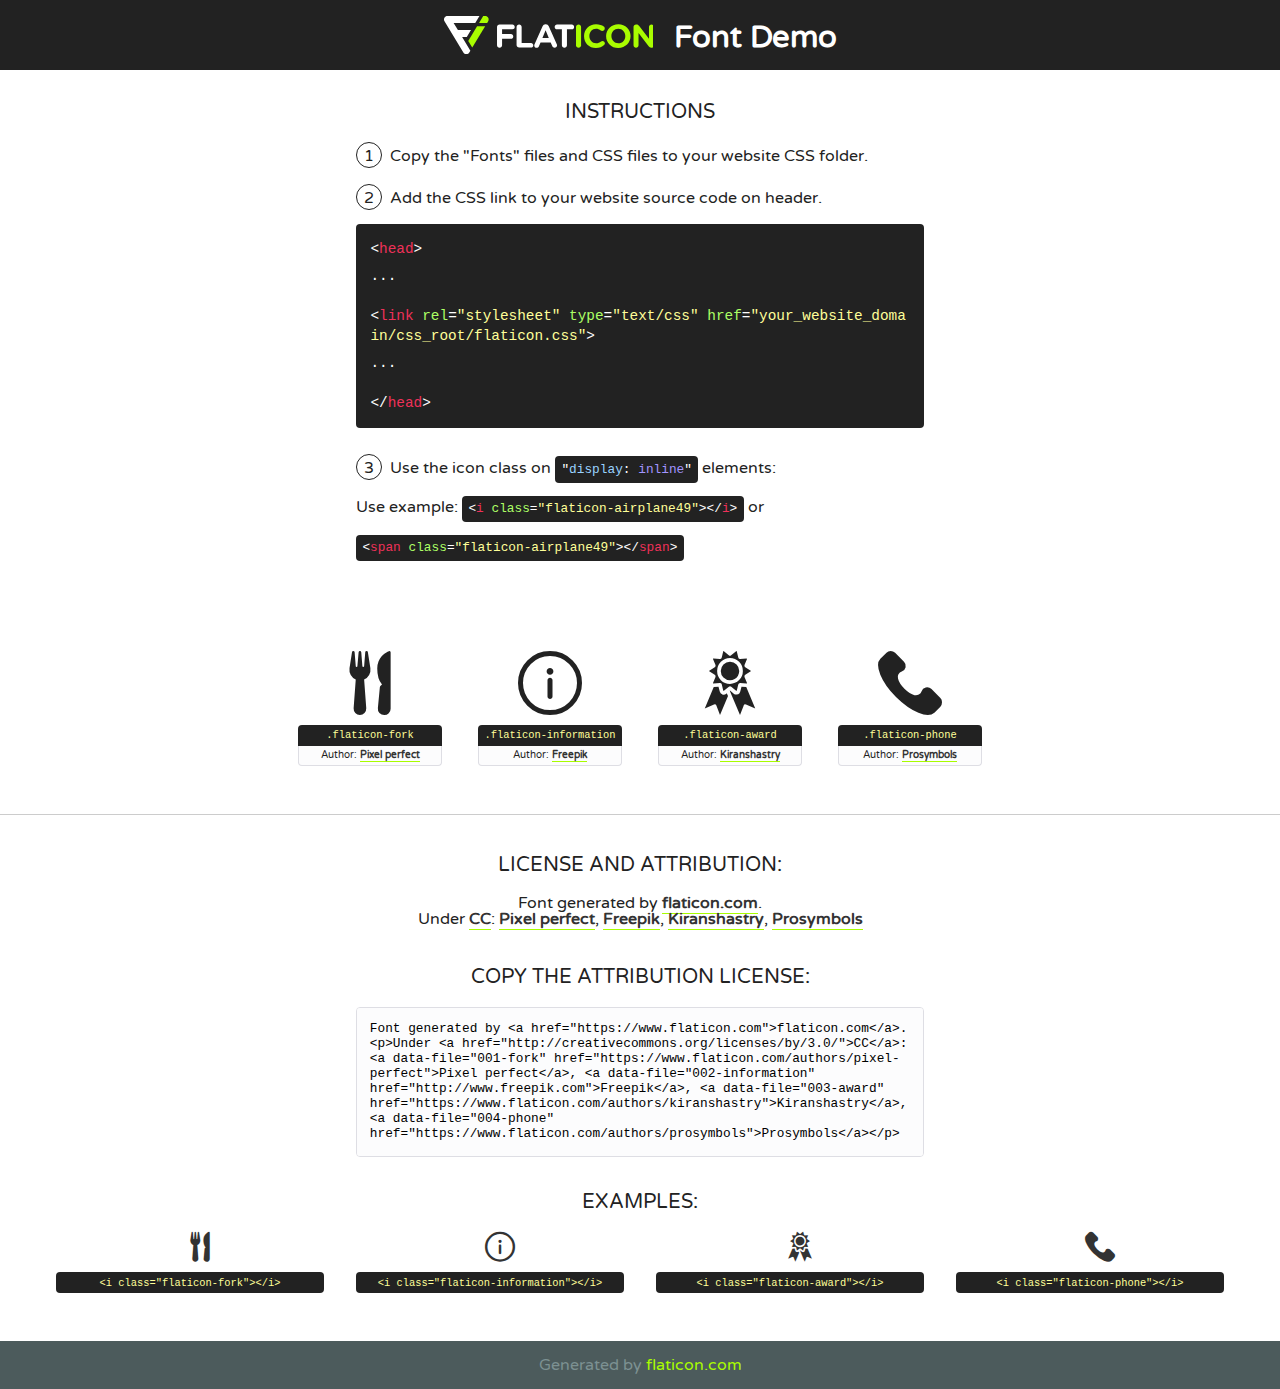
<file: font/flaticon.html>
<!DOCTYPE html>
<!--
  Flaticon icon font: Flaticon
  Creation date: 25/08/2020 04:41
-->
<html>
<!DOCTYPE html>
<html>

<head>
    <title>Flaticon WebFont</title>
    <link href="http://fonts.googleapis.com/css?family=Varela+Round" rel="stylesheet" type="text/css" />
    <link rel="stylesheet" type="text/css" href="flaticon.css">
    <meta charset="UTF-8">
    <style>
    html, body, div, span, applet, object, iframe,
    h1, h2, h3, h4, h5, h6, p, blockquote, pre,
    a, abbr, acronym, address, big, cite, code,
    del, dfn, em, img, ins, kbd, q, s, samp,
    small, strike, strong, sub, sup, tt, var,
    b, u, i, center,
    dl, dt, dd, ol, ul, li,
    fieldset, form, label, legend,
    table, caption, tbody, tfoot, thead, tr, th, td,
    article, aside, canvas, details, embed, 
    figure, figcaption, footer, header, hgroup, 
    menu, nav, output, ruby, section, summary,
    time, mark, audio, video {
        margin: 0;
        padding: 0;
        border: 0;
        font-size: 100%;
        font: inherit;
        vertical-align: baseline;
    }
    /* HTML5 display-role reset for older browsers */
    article, aside, details, figcaption, figure, 
    footer, header, hgroup, menu, nav, section {
        display: block;
    }
    body {
        line-height: 1;
    }
    ol, ul {
        list-style: none;
    }
    blockquote, q {
        quotes: none;
    }
    blockquote:before, blockquote:after,
    q:before, q:after {
        content: '';
        content: none;
    }
    table {
        border-collapse: collapse;
        border-spacing: 0;
    }
    body {
        font-family: 'Varela Round', Helvetica, Arial, sans-serif;
        font-size: 16px;
        color: #222;
    }
    a {
        color: #333;
        border-bottom: 1px solid #a9fd00;
        font-weight: bold;
        text-decoration: none;
    }
    * {
        -moz-box-sizing: border-box;
        -webkit-box-sizing: border-box;
        box-sizing: border-box;
        margin: 0;
        padding: 0;
    }
    [class^="flaticon-"]:before, [class*=" flaticon-"]:before, [class^="flaticon-"]:after, [class*=" flaticon-"]:after {
        font-family: Flaticon;
        font-size: 30px;
        font-style: normal;
        margin-left: 20px;
        color: #333;
    }
    .wrapper {
        max-width: 600px;
        margin: auto;
        padding: 0 1em;
    }
    .title {
        font-size: 1.25em;
        text-align: center;
        margin-bottom: 1em;
        text-transform: uppercase;
    }
    header {
        text-align: center;
        background-color: #222;
        color: #fff;
        padding: 1em;
    }
    header .logo {
        width: 210px;
        height: 38px;
        display: inline-block;
        vertical-align: middle;
        margin-right: 1em;
        border: none;
    }
    header strong {
        font-size: 1.95em;
        font-weight: bold;
        vertical-align: middle;
        margin-top: 5px;
        display: inline-block;
    }
    .demo {
        margin: 2em auto;
        line-height: 1.25em;
    }
    .demo ul li {
        margin-bottom: 1em;
    }
    .demo ul li .num {
        color: #222;
        border-radius: 20px;
        display: inline-block;
        width: 26px;
        padding: 3px;
        height: 26px;
        text-align: center;
        margin-right: 0.5em;
        border: 1px solid #222;
    }
    .demo ul li code {
        background-color: #222;
        border-radius: 4px;
        padding: 0.25em 0.5em;
        display: inline-block;
        color: #fff;
        font-family: Consolas,Monaco,Lucida Console,Liberation Mono,DejaVu Sans Mono,Bitstream Vera Sans Mono,Courier New, monospace;
        font-weight: lighter;
        margin-top: 1em;
        font-size: 0.8em;
        word-break: break-all;
    }
    .demo ul li code.big {
        padding: 1em;
        font-size: 0.9em;
    }
    .demo ul li code .red {
        color: #EF3159;
    }
    .demo ul li code .green {
        color: #ACFF65;
    }
    .demo ul li code .yellow {
        color: #FFFF99;
    }
    .demo ul li code .blue {
        color: #99D3FF;
    }
    .demo ul li code .purple {
        color: #A295FF;
    }
    .demo ul li code .dots {
        margin-top: 0.5em;
        display: block;
    }
    #glyphs {
        border-bottom: 1px solid #ccc;
        padding: 2em 0;
        text-align: center;
    }
    .glyph {
        display: inline-block;
        width: 9em;
        margin: 1em;
        text-align: center;
        vertical-align: top;
        background: #FFF;
    }
    .glyph .glyph-icon {
        padding: 10px;
        display: block;
        font-family:"Flaticon";
        font-size: 64px;
        line-height: 1;
    }
    .glyph .glyph-icon:before {
        font-size: 64px;
        color: #222;
        margin-left: 0;
    }
    .class-name {
        font-size: 0.65em;
        background-color: #222;
        color: #fff;
        border-radius: 4px 4px 0 0;
        padding: 0.5em;
        color: #FFFF99;
        font-family: Consolas,Monaco,Lucida Console,Liberation Mono,DejaVu Sans Mono,Bitstream Vera Sans Mono,Courier New, monospace;
    }
    .author-name {
        font-size: 0.6em;
        background-color: #fcfcfd;
        border: 1px solid #DEDEE4;
        border-top: 0;
        border-radius: 0 0 4px 4px;
        padding: 0.5em;
    }
    .class-name:last-child {
        font-size: 10px;
        color:#888;
    }
    .class-name:last-child a {
        font-size: 10px;
        color:#555;
    }
    .class-name:last-child a:hover {
        color:#a9fd00;
    }
    .glyph > input {
        display: block;
        width: 100px;
        margin: 5px auto;
        text-align: center;
        font-size: 12px;
        cursor: text;
    }
    .glyph > input.icon-input {
        font-family:"Flaticon";
        font-size: 16px;
        margin-bottom: 10px;
    }
    .attribution .title {
        margin-top: 2em;
    }
    .attribution textarea {
        background-color: #fcfcfd;
        padding: 1em;
        border: none;
        box-shadow: none;
        border: 1px solid #DEDEE4;
        border-radius: 4px;
        resize: none;
        width: 100%;
        height: 150px;
        font-size: 0.8em;
        font-family: Consolas,Monaco,Lucida Console,Liberation Mono,DejaVu Sans Mono,Bitstream Vera Sans Mono,Courier New, monospace;
        -webkit-appearance: none;
    }
    .iconsuse {
        margin: 2em auto;
        text-align: center;
        max-width: 1200px;
    }
    .iconsuse:after {
        content: '';
        display: table;
        clear: both;
    }
    .iconsuse .image {
        float: left;
        width: 25%;
        padding: 0 1em;
    }
    .iconsuse .image p {
        margin-bottom: 1em;
    }
    .iconsuse .image span {
        display: block;
        font-size: 0.65em;
        background-color: #222;
        color: #fff;
        border-radius: 4px;
        padding: 0.5em;
        color: #FFFF99;
        margin-top: 1em;
        font-family: Consolas,Monaco,Lucida Console,Liberation Mono,DejaVu Sans Mono,Bitstream Vera Sans Mono,Courier New, monospace;
    }
    #footer {
        text-align: center;
        background-color: #4C5B5C;
        color: #7c9192;
        padding: 1em;
    }
    #footer a {
        border: none;
        color: #a9fd00;
        font-weight: normal;
    }
    @media (max-width: 960px) {
        .iconsuse .image {
            width: 50%;
        }
    }
    @media (max-width: 560px) {
        .iconsuse .image {
            width: 100%;
        }
    }
    </style>
</head>

<body class="characters-off">

    <header>
        <a href="https://www.flaticon.com" target="_blank" class="logo">
            <svg version="1.1" xmlns="http://www.w3.org/2000/svg" xmlns:xlink="http://www.w3.org/1999/xlink" xmlns:a="http://ns.adobe.com/AdobeSVGViewerExtensions/3.0/" viewBox="0 0 560.875 102.036" enable-background="new 0 0 560.875 102.036" xml:space="preserve">
                <defs>
                </defs>
                <g>
                    <g class="letters">
                        <path fill="#ffffff" d="M141.596,29.675c0-3.777,2.985-6.767,6.764-6.767h34.438c3.426,0,6.15,2.728,6.15,6.15
                        c0,3.43-2.724,6.149-6.15,6.149h-27.674v13.091h23.719c3.429,0,6.151,2.724,6.151,6.15c0,3.43-2.723,6.149-6.151,6.149h-23.719
                        v17.574c0,3.773-2.986,6.761-6.764,6.761c-3.779,0-6.764-2.989-6.764-6.761V29.675z"></path>
                        <path fill="#ffffff" d="M193.844,29.149c0-3.781,2.985-6.767,6.764-6.767c3.776,0,6.763,2.985,6.763,6.767v42.957h25.039
                        c3.426,0,6.149,2.726,6.149,6.153c0,3.425-2.723,6.15-6.149,6.15h-31.802c-3.779,0-6.764-2.986-6.764-6.768V29.149z"></path>
                        <path fill="#ffffff" d="M241.891,75.71l21.438-48.407c1.492-3.341,4.215-5.357,7.906-5.357h0.792
                        c3.686,0,6.323,2.017,7.815,5.357l21.439,48.407c0.436,0.967,0.701,1.845,0.701,2.723c0,3.602-2.809,6.501-6.414,6.501
                        c-3.161,0-5.269-1.845-6.499-4.655l-4.132-9.661h-27.059l-4.301,10.102c-1.144,2.631-3.426,4.214-6.237,4.214
                        c-3.517,0-6.24-2.81-6.24-6.325C241.1,77.64,241.451,76.677,241.891,75.71z M279.932,58.666l-8.521-20.297l-8.526,20.297H279.932
                        z"></path>
                        <path fill="#ffffff" d="M314.864,35.387H301.86c-3.429,0-6.239-2.813-6.239-6.238c0-3.429,2.811-6.24,6.239-6.24h39.533
                        c3.426,0,6.237,2.811,6.237,6.24c0,3.425-2.811,6.238-6.237,6.238h-13.001v42.785c0,3.773-2.99,6.761-6.764,6.761
                        c-3.779,0-6.764-2.989-6.764-6.761V35.387z"></path>
                        <path fill="#A9FD00" d="M352.615,29.149c0-3.781,2.985-6.767,6.767-6.767c3.774,0,6.761,2.985,6.761,6.767v49.024
                        c0,3.773-2.987,6.761-6.761,6.761c-3.781,0-6.767-2.989-6.767-6.761V29.149z"></path>
                        <path fill="#A9FD00" d="M374.132,53.836v-0.179c0-17.481,13.178-31.801,32.065-31.801c9.22,0,15.459,2.458,20.557,6.238
                        c1.402,1.054,2.637,2.985,2.637,5.357c0,3.692-2.985,6.59-6.681,6.59c-1.845,0-3.071-0.702-4.044-1.319
                        c-3.776-2.813-7.729-4.393-12.562-4.393c-10.364,0-17.831,8.611-17.831,19.154v0.173c0,10.542,7.291,19.329,17.831,19.329
                        c5.715,0,9.492-1.756,13.359-4.834c1.049-0.874,2.458-1.491,4.039-1.491c3.429,0,6.325,2.813,6.325,6.236
                        c0,2.106-1.056,3.78-2.282,4.834c-5.539,4.834-12.036,7.733-21.878,7.733C387.572,85.464,374.132,71.493,374.132,53.836z"></path>
                        <path fill="#A9FD00" d="M433.009,53.836v-0.179c0-17.481,13.79-31.801,32.766-31.801c18.981,0,32.592,14.143,32.592,31.628v0.173
                        c0,17.483-13.785,31.807-32.769,31.807C446.625,85.464,433.009,71.32,433.009,53.836z M484.224,53.836v-0.179
                        c0-10.539-7.725-19.326-18.626-19.326c-10.893,0-18.449,8.611-18.449,19.154v0.173c0,10.542,7.73,19.329,18.626,19.329
                        C476.676,72.986,484.224,64.378,484.224,53.836z"></path>
                        <path fill="#A9FD00" d="M506.233,29.321c0-3.774,2.99-6.763,6.767-6.763h1.401c3.252,0,5.183,1.583,7.029,3.953l26.093,34.265
                        V29.059c0-3.692,2.99-6.677,6.681-6.677c3.683,0,6.671,2.985,6.671,6.677v48.934c0,3.78-2.987,6.765-6.764,6.765h-0.436
                        c-3.257,0-5.188-1.581-7.034-3.953l-27.056-35.492v32.944c0,3.687-2.985,6.676-6.678,6.676c-3.683,0-6.673-2.989-6.673-6.676
                        V29.321z"></path>
                    </g>
                    <g class="insignia">
                        <path fill="#ffffff" d="M48.372,56.137h12.517l11.156-18.537H37.186L25.688,18.539h57.825L94.668,0H9.271
                        C5.925,0,2.842,1.801,1.198,4.716c-1.644,2.907-1.593,6.482,0.134,9.343l50.38,83.501c1.678,2.781,4.689,4.476,7.938,4.476
                        c3.246,0,6.257-1.695,7.935-4.476l2.898-4.804L48.372,56.137z"></path>
                        <g class="i">
                            <path fill="#A9FD00" d="M93.575,18.539h0.031v0.004l21.652,0.004l2.705-4.488c1.727-2.861,1.778-6.436,0.133-9.343
                            C116.454,1.801,113.371,0,110.026,0h-5.294L93.575,18.539z"></path>
                            <polygon fill="#A9FD00" points="88.291,27.356 64.725,66.486 75.519,84.404 109.942,27.356"></polygon>
                        </g>
                    </g>
                </g>
            </svg>
        </a>
        <strong>Font Demo</strong>
    </header>


    <section class="demo wrapper">

        <p class="title">Instructions</p>

        <ul>
            <li>
                <span class="num">1</span>Copy the "Fonts" files and CSS files to your website CSS folder.
            </li>
            <li>
                <span class="num">2</span>Add the CSS link to your website source code on header.
                <code class="big">
                    &lt;<span class="red">head</span>&gt;
                    <br/><span class="dots">...</span>
                    <br/>&lt;<span class="red">link</span> <span class="green">rel</span>=<span class="yellow">"stylesheet"</span> <span class="green">type</span>=<span class="yellow">"text/css"</span> <span class="green">href</span>=<span class="yellow">"your_website_domain/css_root/flaticon.css"</span>&gt;
                    <br/><span class="dots">...</span>
                    <br/>&lt;/<span class="red">head</span>&gt;
                </code>
            </li>

            <li>
                <p>
                    <span class="num">3</span>Use the icon class on <code>"<span class="blue">display</span>:<span class="purple"> inline</span>"</code> elements:
                    <br />
                    Use example: <code>&lt;<span class="red">i</span> <span class="green">class</span>=<span class="yellow">&quot;flaticon-airplane49&quot;</span>&gt;&lt;/<span class="red">i</span>&gt;</code> or <code>&lt;<span class="red">span</span> <span class="green">class</span>=<span class="yellow">&quot;flaticon-airplane49&quot;</span>&gt;&lt;/<span class="red">span</span>&gt;</code>
            </li>
        </ul>

    </section>




   <section id="glyphs">          
    
      
        <div class="glyph"><div class="glyph-icon flaticon-fork"></div>
            <div class="class-name">.flaticon-fork</div>
            <div class="author-name">Author: <a data-file="001-fork" href="https://www.flaticon.com/authors/pixel-perfect">Pixel perfect</a> </div> 
        </div>        
        
        <div class="glyph"><div class="glyph-icon flaticon-information"></div>
            <div class="class-name">.flaticon-information</div>
            <div class="author-name">Author: <a data-file="002-information" href="http://www.freepik.com">Freepik</a> </div> 
        </div>        
        
        <div class="glyph"><div class="glyph-icon flaticon-award"></div>
            <div class="class-name">.flaticon-award</div>
            <div class="author-name">Author: <a data-file="003-award" href="https://www.flaticon.com/authors/kiranshastry">Kiranshastry</a> </div> 
        </div>        
        
        <div class="glyph"><div class="glyph-icon flaticon-phone"></div>
            <div class="class-name">.flaticon-phone</div>
            <div class="author-name">Author: <a data-file="004-phone" href="https://www.flaticon.com/authors/prosymbols">Prosymbols</a> </div> 
        </div>        
        

    </section>



    <section class="attribution wrapper"   style="text-align:center;">

      <div class="title">License and attribution:</div><div class="attrDiv">Font generated by <a href="https://www.flaticon.com">flaticon.com</a>. <div><p>Under <a href="http://creativecommons.org/licenses/by/3.0/">CC</a>: <a data-file="001-fork" href="https://www.flaticon.com/authors/pixel-perfect">Pixel perfect</a>, <a data-file="002-information" href="http://www.freepik.com">Freepik</a>, <a data-file="003-award" href="https://www.flaticon.com/authors/kiranshastry">Kiranshastry</a>, <a data-file="004-phone" href="https://www.flaticon.com/authors/prosymbols">Prosymbols</a></p>  </div>
      </div>
      <div class="title">Copy the Attribution License:</div>

    <textarea onclick="this.focus();this.select();">Font generated by &lt;a href=&quot;https://www.flaticon.com&quot;&gt;flaticon.com&lt;/a&gt;. <p>Under <a href="http://creativecommons.org/licenses/by/3.0/">CC</a>: <a data-file="001-fork" href="https://www.flaticon.com/authors/pixel-perfect">Pixel perfect</a>, <a data-file="002-information" href="http://www.freepik.com">Freepik</a>, <a data-file="003-award" href="https://www.flaticon.com/authors/kiranshastry">Kiranshastry</a>, <a data-file="004-phone" href="https://www.flaticon.com/authors/prosymbols">Prosymbols</a></p>  
     </textarea>

    </section>

    <section class="iconsuse">

          <div class="title">Examples:</div>            
             
            <div class="image">
                <p>
                    <i class="glyph-icon flaticon-fork"></i> 
                    <span>&lt;i class=&quot;flaticon-fork&quot;&gt;&lt;/i&gt;</span>
                </p>
            </div>
            
            <div class="image">
                <p>
                    <i class="glyph-icon flaticon-information"></i> 
                    <span>&lt;i class=&quot;flaticon-information&quot;&gt;&lt;/i&gt;</span>
                </p>
            </div>
            
            <div class="image">
                <p>
                    <i class="glyph-icon flaticon-award"></i> 
                    <span>&lt;i class=&quot;flaticon-award&quot;&gt;&lt;/i&gt;</span>
                </p>
            </div>
            
            <div class="image">
                <p>
                    <i class="glyph-icon flaticon-phone"></i> 
                    <span>&lt;i class=&quot;flaticon-phone&quot;&gt;&lt;/i&gt;</span>
                </p>
            </div>
                       
        </div>
                            
    </section>

<div id="footer">
    <div>Generated by <a href="https://www.flaticon.com">flaticon.com</a>
    </div>
</div>



</body>
</html>
</file>
<file: font/flaticon.css>
/*
  	Flaticon icon font: Flaticon
  	Creation date: 25/08/2020 04:41
  	*/
	
	@font-face {
	    font-family: "Flaticon";
	    src: url("./Flaticon.eot");
	    src: url("./Flaticon.eot?#iefix") format("embedded-opentype"), url("./Flaticon.woff2") format("woff2"), url("./Flaticon.woff") format("woff"), url("./Flaticon.ttf") format("truetype"), url("./Flaticon.svg#Flaticon") format("svg");
	    font-weight: normal;
	    font-style: normal;
	}
	
	@media screen and (-webkit-min-device-pixel-ratio:0) {
	    @font-face {
	        font-family: "Flaticon";
	        src: url("./Flaticon.svg#Flaticon") format("svg");
	    }
	}
	
	[class^="flaticon-"]:before,
	[class*=" flaticon-"]:before,
	[class^="flaticon-"]:after,
	[class*=" flaticon-"]:after {
	    font-family: Flaticon;
	    font-style: normal;
	    margin-left: 20px;
	}
	
	.flaticon-fork:before {
	    content: "\f100";
	}
	
	.flaticon-information:before {
	    content: "\f101";
	}
	
	.flaticon-award:before {
	    content: "\f102";
	}
	
	.flaticon-phone:before {
	    content: "\f103";
	}
</file>
